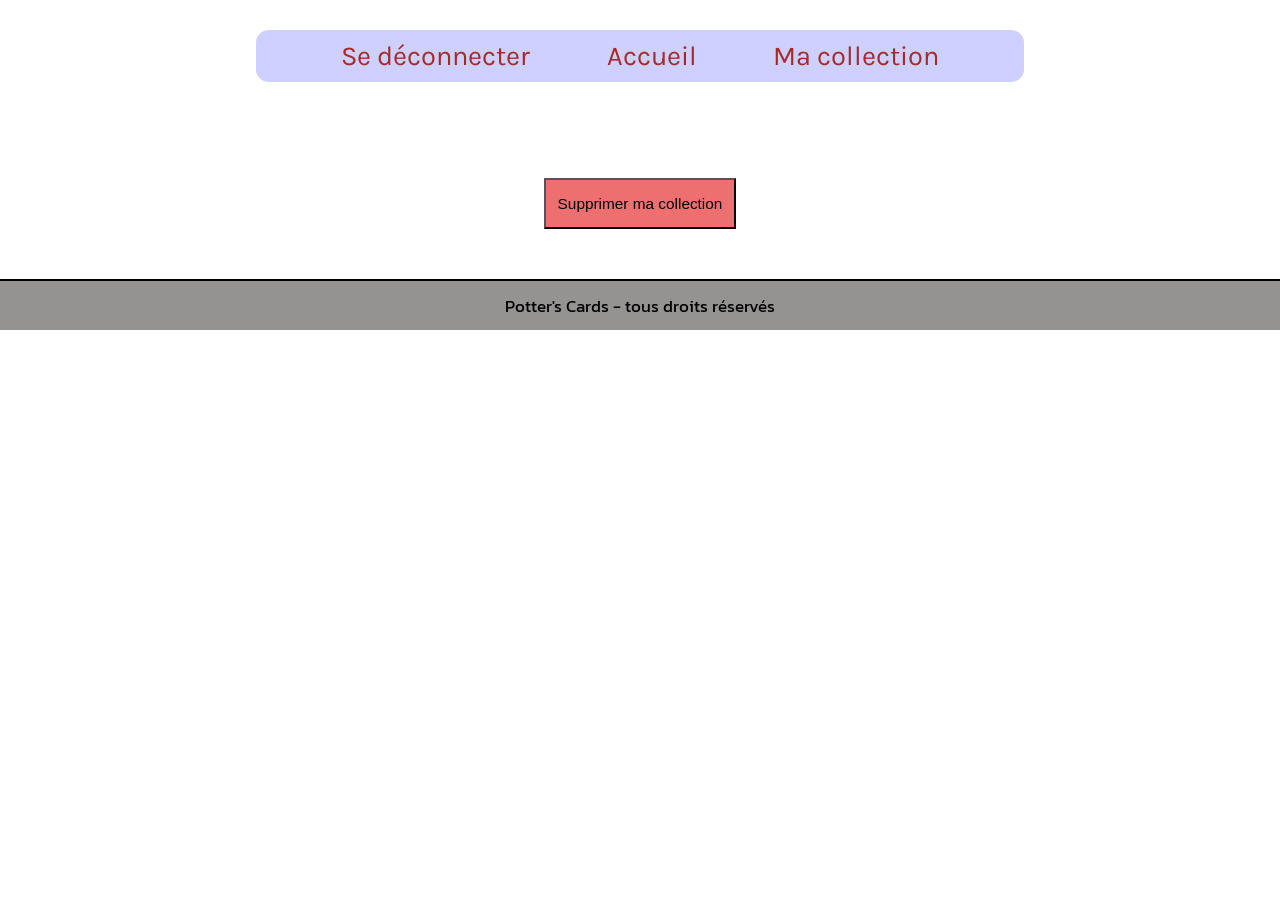
<file: Potter's cards/collection.html>
<!DOCTYPE html>
<html lang="fr">
<head>
    <meta charset="UTF-8">
    <meta name="viewport" content="width=device-width, initial-scale=1.0">
    <link rel="icon" href="images/logo.jpg">

    <title>Potter's Cards - votre collection</title>

    <link rel="stylesheet" href="css/collection.css">
    <link rel="stylesheet" href="css/style.css">

    <link rel="preconnect" href="https://fonts.googleapis.com">
    <link rel="preconnect" href="https://fonts.gstatic.com" crossorigin>
    <link href="https://fonts.googleapis.com/css2?family=Kanit&family=Ubuntu&family=Playfair&family=Karla&family=Protest+Riot&display=swap" rel="stylesheet">

</head>
<body>

    
    <nav>
        <ul>
            <li><a href="index.html" id="a_disconnect">Se déconnecter</a></li>
            <li><a href="accueil.html">Accueil</a></li>
            <li><a href="collection.html">Ma collection</a></li>
        </ul>
    </nav>
    <div id="icons"></div>

    <main>

    </main>
    
    <div>
        <button id="delete_cards_button" title="Cela videra toutes vos cartes collectées.">Supprimer ma collection</button>
    </div>




    <div id="div_unconnected">
        <div>
            <p>Vous n'êtes pas connecté!</p>
    
            <a href="index.html" title="se connecter">Retour à la page de connection</a>

        </div>
    </div>

    <footer>
        <p>Potter's Cards - tous droits réservés</p>
    </footer>

    


    <script src="js/collection.js"></script>
    <script src="js/script.js"></script>
    
</body>
</html>
</file>
<file: Potter's cards/css/collection.css>
main {
    width: 100%;
    margin: auto;
    margin-top: 10vw;
    display: flex;
    flex-wrap: wrap;
    justify-content: center;
    
}

.owned_cards_divs {
    width: 18vw;
    height: 25vw;
    background-color: rgb(223, 224, 255);
    margin: max(50px, 2vw) 10px;
    background-size: cover;
}

.owned_cards_link {
    width: 18vw;
    height: 25vw;
    font-size: max(5px, 1.3vw);
    font-family: 'Segoe UI', Tahoma, Geneva, Verdana, sans-serif;
}



#delete_cards_button {
    text-align: center;
    margin: max(50px, 2vw) auto;
    display: block;
    width: 15vw;
    min-width: 180px;
    height: 4vw;
    min-height: 40px;
    font-size: max(15px, 1.2vw);
    background-color: #ed6f6f;
    transition: 0.1s;
} #delete_cards_button:hover {background-color: #e03939}




@media screen and (max-width: 400px) {
    .owned_cards_divs {
        margin: max(30px, 2vw) 15px;
    }
}





/* */
</file>
<file: Potter's cards/css/style.css>
* {
  margin: 0;
  padding: 0;
  box-sizing: border-box;
}

:root {
  --main-bc: rgb(250, 248, 248);
  --text1-color: brown;
  --text2-color: rgb(239, 222, 69);
  --text3-color: rgb(60, 35, 255);
  --text4-color: rgb(95, 75, 255);

  --footer-bc: rgba(123, 119, 119, 0.8);
}

button {
  cursor: pointer;
}

/* DEBUT NAVBAR */

nav {
  background-color: rgba(185, 188, 255, 0.7);
  display: flex;
  justify-content: space-around;
  align-items: center;
  padding: 10px;
  font-size: calc(0.5rem + 1.5vw);
  position: fixed;
  top: 30px;
  left: 50%;
  transform: translate(-50%);
  width: 60%;
  border-radius: 1vw;
  font-family: "karla";
}
ul {
  display: flex;
  justify-content: space-around;
  width: 90%;
}
li {
  list-style-type: none;
}
a {
  color: var(--text1-color);
  text-decoration: none;
  transition: 0.3s;
}
a:hover {
  color: rgb(255, 79, 79);
  font-weight: bold;
}
#icons {
  cursor: pointer;
  display: none;
  position: fixed;
  top: 0;
  left: 50%;
  transform: translate(-50%);
  color: var(--text4-color);
}

@media (max-width: 650px) {
  #icons {
    display: block;
  }
  #icons:before {
    content: "\2630";
  }

  .active #icons:before {
    content: "\2715";
  }

  nav {
    background-color: transparent;
  }

  nav ul {
    position: fixed;
    left: -150%;
    top: 5%;
    flex-direction: column;
    background-color: var(--main-bc);
    width: 100%;
    text-align: center;
    transition: 0.3s;
  }
  nav li {
    padding: 3px 0;
  }
  nav li:hover {
    background-color: wheat;
  }

  nav.active ul {
    left: 0;
  }
}

/* FIN NAVBAR */

/* DEBUT DIV UNCONNECTED */

#div_unconnected {
  position: fixed;
  top: 0;
  right: 0;
  height: 100%;
  width: 100%;
  text-align: center;
  align-items: center;
  display: none;
  background-color: rgba(70, 69, 69, 0.95);
}

#div_unconnected div {
  margin: auto;
}

#div_unconnected p {
  margin: max(50px, 5vw);
  font-size: max(30px, 3.5vw);
  font-family: "Kanit";
  color: var(--text1-color);
}

#div_unconnected a {
  padding: 2.5vw;
  border-radius: 1vw;
  border: 1.5px solid var(--text3-color);
  background: linear-gradient(#c8faff, #53f1ff);
  color: var(--text3-color);
  font-family: "Ubuntu";
  font-size: max(15px, 1.3vw);
  transition: 0.1s;
}
#div_unconnected a:hover {
  background: linear-gradient(#0bebff, #a3f7ff);
}

/* c8faff */

/* FIN DIV UNCONNECTED */

/* FOOTER */

footer {
  width: 100%;
  text-align: center;
  margin: auto;
  bottom: 0;
  height: 4vw;
  min-height: 40px;
  background-color: var(--footer-bc);
  border-top: 2px solid black;
}
footer p {
  top: 0;
  transform: translate(0, 50%);
  font-size: max(10px, 1.3vw);
  font-family: "Kanit";
}
</file>
